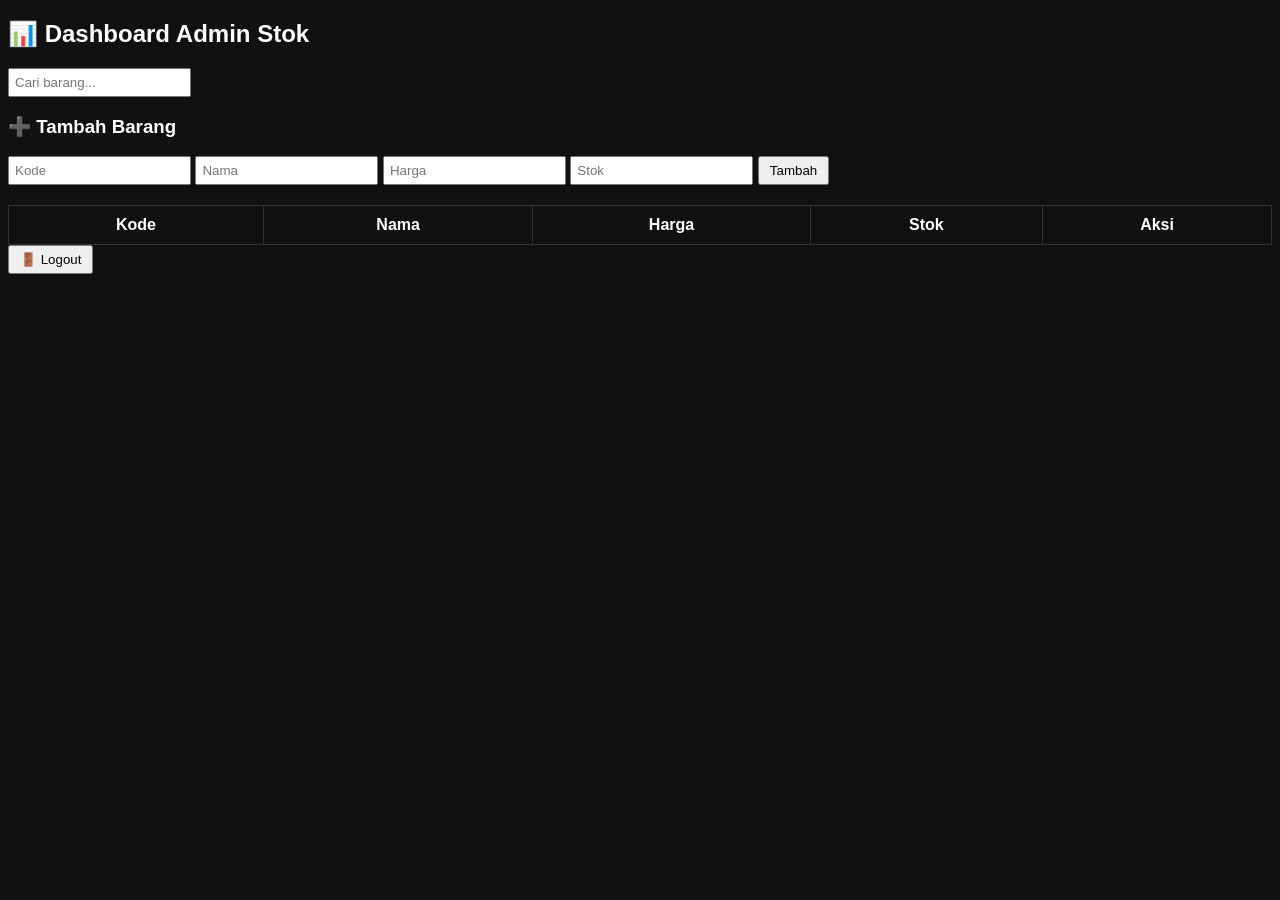
<file: admin.html>
<!DOCTYPE html>
<html>
<head>
  <title>Admin Stok</title>
  <style>
    body { font-family: Arial; background:#111; color:white; }
    table { width:100%; border-collapse: collapse; margin-top:20px;}
    th, td { padding:10px; border:1px solid #333; text-align:center;}
    input { padding:5px; }
    button { padding:5px 10px; cursor:pointer; }
  </style>
</head>
<body>

<h2>📊 Dashboard Admin Stok</h2>

<input type="text" id="search" placeholder="Cari barang..." onkeyup="renderTable()">

<h3>➕ Tambah Barang</h3>
<input id="kode" placeholder="Kode">
<input id="nama" placeholder="Nama">
<input id="harga" type="number" placeholder="Harga">
<input id="stok" type="number" placeholder="Stok">
<button onclick="tambahBarangBaru()">Tambah</button>

<table>
  <thead>
    <tr>
      <th>Kode</th>
      <th>Nama</th>
      <th>Harga</th>
      <th>Stok</th>
      <th>Aksi</th>
    </tr>
  </thead>
  <tbody id="table"></tbody>
</table>
<button onclick="logout()">🚪 Logout</button>

<script src="admin.js"></script>

</body>
</html>
</file>
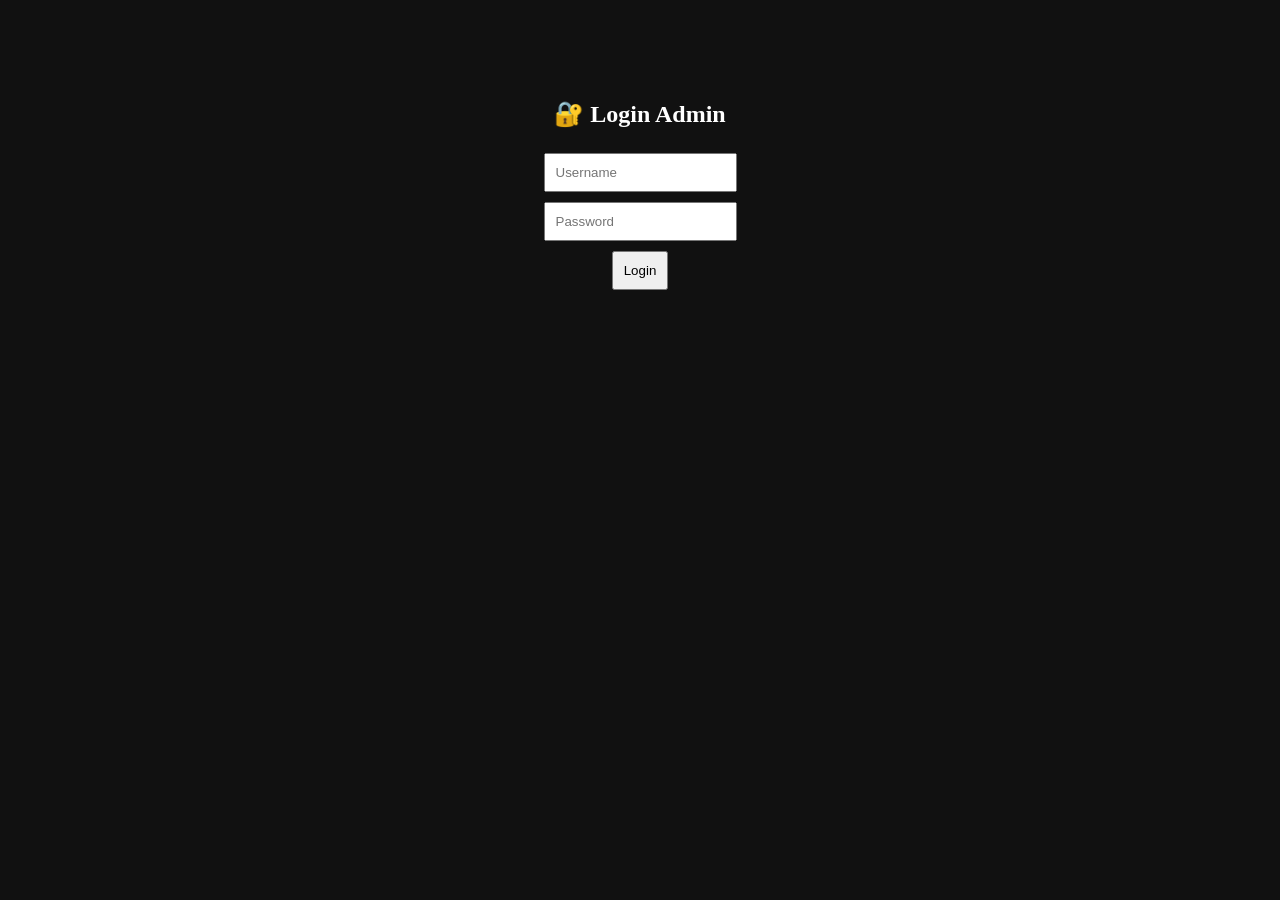
<file: login.html>
<!DOCTYPE html>
<html>
<head>
  <title>Login Admin</title>
  <style>
    body { background:#111; color:white; text-align:center; margin-top:100px; }
    input, button { padding:10px; margin:5px; }
  </style>
</head>
<body>

<h2>🔐 Login Admin</h2>

<input type="text" id="user" placeholder="Username"><br>
<input type="password" id="pass" placeholder="Password"><br>

<button onclick="login()">Login</button>

<p id="error" style="color:red;"></p>

<script src="login.js"></script>

</body>
</html>
</file>
